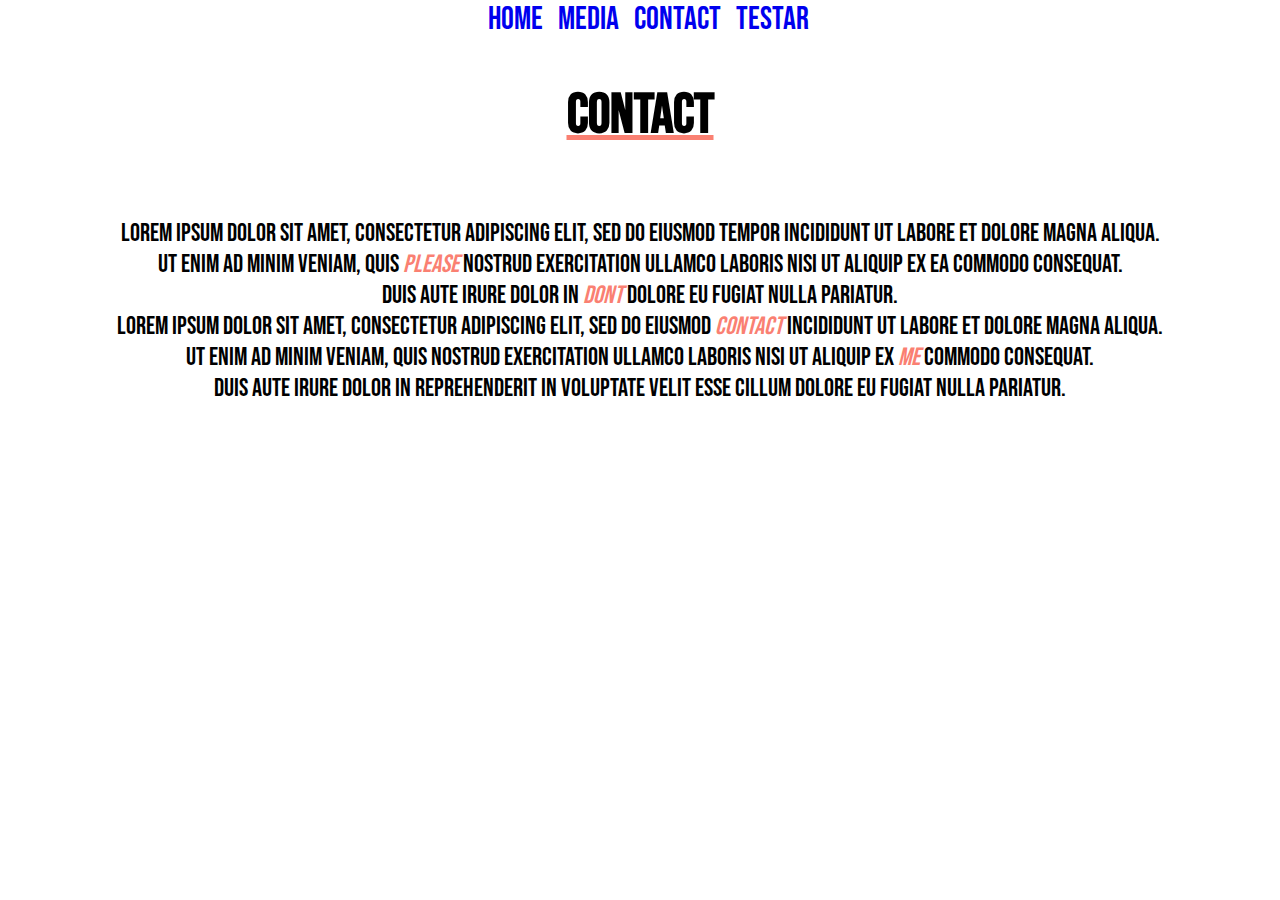
<file: HEMSIDA/contact.html>
<!DOCTYPE html>
<html lang="en">
  <head>
    <meta charset="UTF-8" />
    <meta http-equiv="X-UA-Compatible" content="IE=edge" />
    <meta name="viewport" content="width=device-width, initial-scale=1.0" />
    <title>Contact</title>
    <link rel="stylesheet" href="vecka1.css" />
    <link rel="preconnect" href="https://fonts.googleapis.com" />
    <link rel="preconnect" href="https://fonts.gstatic.com" crossorigin />
    <link
      href="https://fonts.googleapis.com/css2?family=Bebas+Neue&family=Silkscreen&display=swap"
      rel="stylesheet"
    />
  </head>
  <body>
    <div class="site-navbar">
      <a href="index.html">Home</a>
      <a href="images.html">Media</a>
      <a href="contact.html">Contact</a>
      <a href="testar.html">Testar</a>
    </div>
    <br /><br />
    <h1 class="kontakt-sida">CONTACT</h1>

    <p class="lorem">
      Lorem ipsum dolor sit amet, consectetur adipiscing elit, sed do eiusmod
      tempor incididunt ut labore et dolore magna aliqua. <br />
      Ut enim ad minim veniam, quis <em>PLEASE</em> nostrud exercitation ullamco
      laboris nisi ut aliquip ex ea commodo consequat. <br />
      Duis aute irure dolor in <em> DONT </em> dolore eu fugiat nulla pariatur.
      <br />
      Lorem ipsum dolor sit amet, consectetur adipiscing elit, sed do eiusmod
      <em>CONTACT</em> incididunt ut labore et dolore magna aliqua. <br />
      Ut enim ad minim veniam, quis nostrud exercitation ullamco laboris nisi ut
      aliquip ex <em> ME </em> commodo consequat. <br />
      Duis aute irure dolor in reprehenderit in voluptate velit esse cillum
      dolore eu fugiat nulla pariatur.
    </p>
  </body>
</html>
</file>
<file: HEMSIDA/vecka1.css>
*{
    box-sizing: border-box;
}

/*
body {
    background-image: url("image/background1.jpg"); 
    background-size: cover;
    background-position: center;
    
} */

.material-icons {
    position: absolute;
    top: 3rem;
    left: 3rem;
}
.site-header {
    background-color: blueviolet;
    color: #ffffff;
    border: 10px solid salmon;
    font-family: 'Silkscreen', cursive;
    text-align: center;
    padding: 5px 5px;
    margin: 3px;
    
}

.site-header-title {
    font-size: 72px;
}


section h2 {
    background-color: salmon;
}
/* tog bort dessa gamla för de sabbade mina nav bars hovering effekter.
nav a:hover {
    background-color: red;
}

nav a:visited {
    color: black;
    background-color: transparent;
    text-decoration: none;
}
*/
.synopsis {
    color: black;
}

.section-header {
    background-color: salmon;
}

.dropbtn {
    background-color: salmon;
    color: white;
    padding: 16px;
    font-size: 16px;
    border: 1px solid black;
  }
  
  /* The container <div> - needed to position the dropdown content */
  .dropdown {
    position: relative;
    display: inline-block;
  }
  
  /* Dropdown Content (Hidden by Default) */
  .dropdown-content {
    display: none;
    position: absolute;
    background-color: #f1f1f1;
    min-width: 160px;
    z-index: 1;
  }
  
  /* Links inside the dropdown */
  .dropdown-content a {
    color: black;
    padding: 12px 16px;
    text-decoration: none;
    display: block;
  }
  
  /* Change color of dropdown links on hover */
  .dropdown-content a:hover {background-color: #ddd;}
  
  /* Show the dropdown menu on hover */
  .dropdown:hover .dropdown-content {display: block;}
  
  /* Change the background color of the dropdown button when the dropdown content is shown */
  .dropdown:hover .dropbtn {background-color: blueviolet;}


.wrapper {
    max-width: 800px;
    margin-left: auto;
    margin-right: auto;
    background-color: white; 
    padding-top: 1rem;
}

img {
    width: 150px;
}

.benim:hover {
    animation: rotation 6s infinite linear;
}

@keyframes rotation {
    from {
        transform: rotate(0deg);
    }
    to {
        transform: rotate(359deg);
    }
}

.site-navbar {
    background-color: #fff;
    color: red;
    font-family: 'Bebas Neue', cursive;
    font-size: 32px;
    /*text-align: center;  */
    padding-bottom: 0px;
    display: flex;
    justify-content: center;
    position: fixed;
    width: 100%;
    gap: 15px;
    top: 0;
    
}

.site-navbar a {
    text-decoration: none;
}

.site-navbar a:visited {
    color: black;
}

.site-navbar a:hover {
    text-decoration: underline;
    text-decoration-color: salmon;
    opacity: .5;
}

.kontakt-sida {
    font-family: 'Bebas Neue', cursive;
    text-align: center;
    text-decoration: underline;
    text-decoration-color: salmon;
    font-size: 3.5rem;
    padding-bottom: 2rem;
}

.image-footer {
    text-align: center;
}


/* Sociala medier ikoner */
.fa {
    padding: 5px;
    font-size: 30px;
    width: 20px;
    text-align: center;
    text-decoration: none;
    border-radius: 50%;
  }
  

  .fa:hover {
    opacity: 0.7;
  }
  

  .fa-facebook {
    background: #3B5998;
    color: white;
  }
  
  /* Twitter */
  .fa-twitter {
    background: #55ACEE;
    color: white;
  }
  
.take-me-back {
    text-decoration: none;
    font-family: 'Bebas Neue', cursive;
}

  .take-me-back:visited {
    color: salmon;
  }

.lorem {
    font-family: 'Bebas Neue', cursive;
    text-align: center;
    font-size: 25px;
}

em {
    color: salmon;
}

.facts-container {
    display: flex;
    justify-content: space-between;
}



.media-container {
    display: flex;
    flex-wrap: wrap;
    justify-content: center;
}

@media screen and (max-width: 600px) {
    .site-header {
        padding: 1px;
        margin: 1px;
        border: 4px solid salmon;
    }
    .site-header-title {
        font-size: 24px;
    }

    .media-container {
        display: block;
    }

}

@media screen and (max-width: 450px) {
    .site-navbar {
        font-size: 24px;
    }

    .kontakt-sida {
        font-size: 2.5rem;
    }

}

@media screen and (max-width: 700px) {
    .facts-container {
        display: block;
        margin: 0 auto;
    }

    .material-icons {
        position: relative;
    }

 
}
</file>
